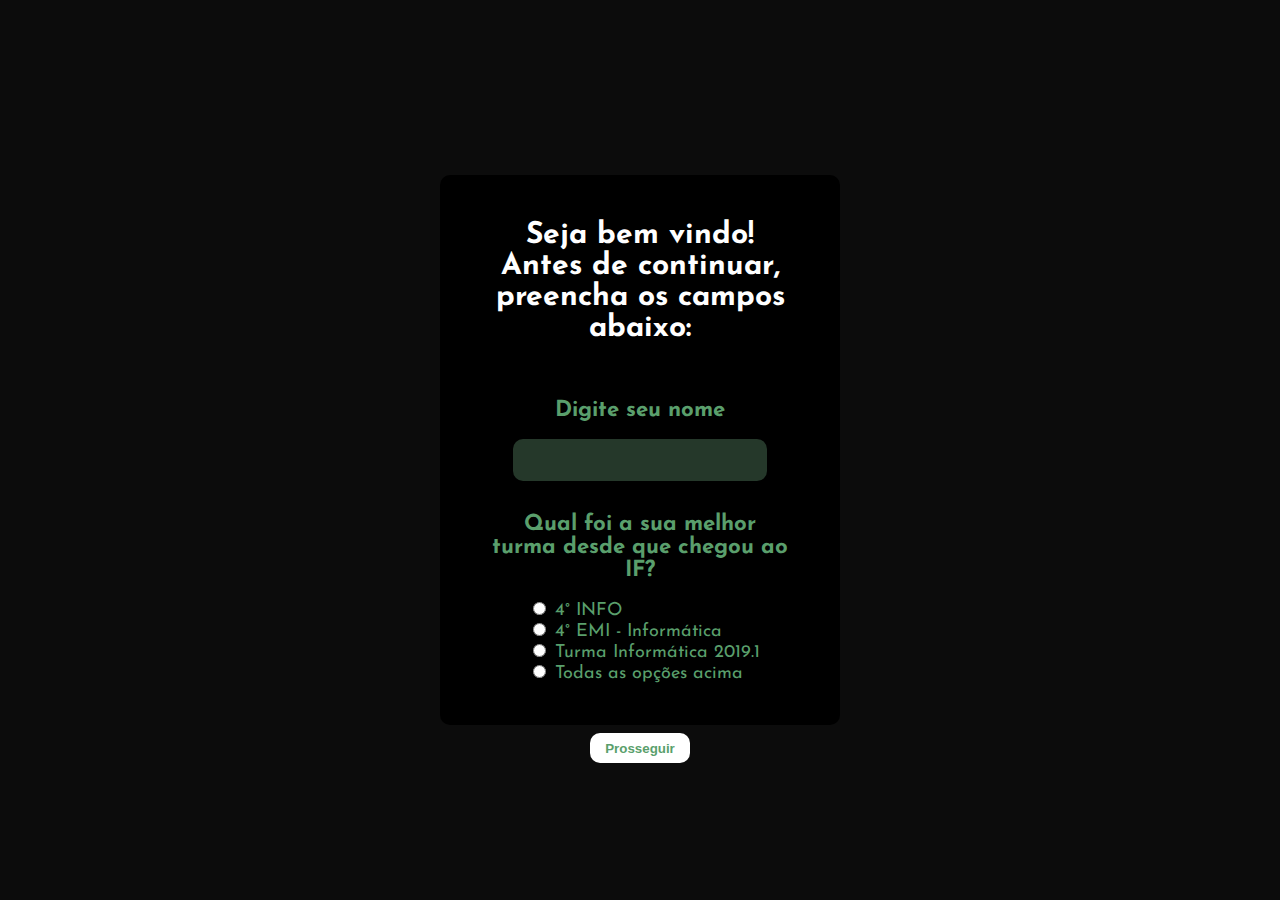
<file: index.html>
<!DOCTYPE html>
<html lang="pt-br">
<head>
    <meta charset="UTF-8">
    <meta http-equiv="X-UA-Compatible" content="IE=edge">
    <meta name="viewport" content="width=device-width, initial-scale=1.0">
    <link rel="stylesheet" href="style.css">
    <link rel="preconnect" href="https://fonts.googleapis.com">
    <link rel="preconnect" href="https://fonts.gstatic.com" crossorigin>
    <link href="https://fonts.googleapis.com/css2?family=Josefin+Sans:wght@300&display=swap" rel="stylesheet">

    <title>4° INFO</title>
</head>
<body>
    <div class="cardprincipal">
        <div class="textos">
            <h2 class="legenda">Seja bem vindo! Antes de continuar, preencha os campos abaixo:</h2>
        </div>
        <div class="nome">
            <h3>Digite seu nome</h3>
        </div>
        <div class="inputdonome">
            <input type="text" class="digitarnome">
        </div>
        <div class="pergunta">
            <h3>Qual foi a sua melhor turma desde que chegou ao IF?</h3>
        </div>
        <div class="inputopcoes">
            <input type="radio" name="melhorturma" id="opcao1"> 4° INFO <br>
            <input type="radio" name="melhorturma" id="opcao2"> 4° EMI - Informática <br>
            <input type="radio" name="melhorturma" id="opcao3"> Turma Informática 2019.1 <br>
            <input type="radio" name="melhorturma" id="opcao4"> Todas as opções acima
        </div>
        <div class="botao">
            <a href="convite.html"><input type="button" value="Prosseguir" class="botaoconvite"></a>
        </div>
    </div>
</body>
</html>
</file>
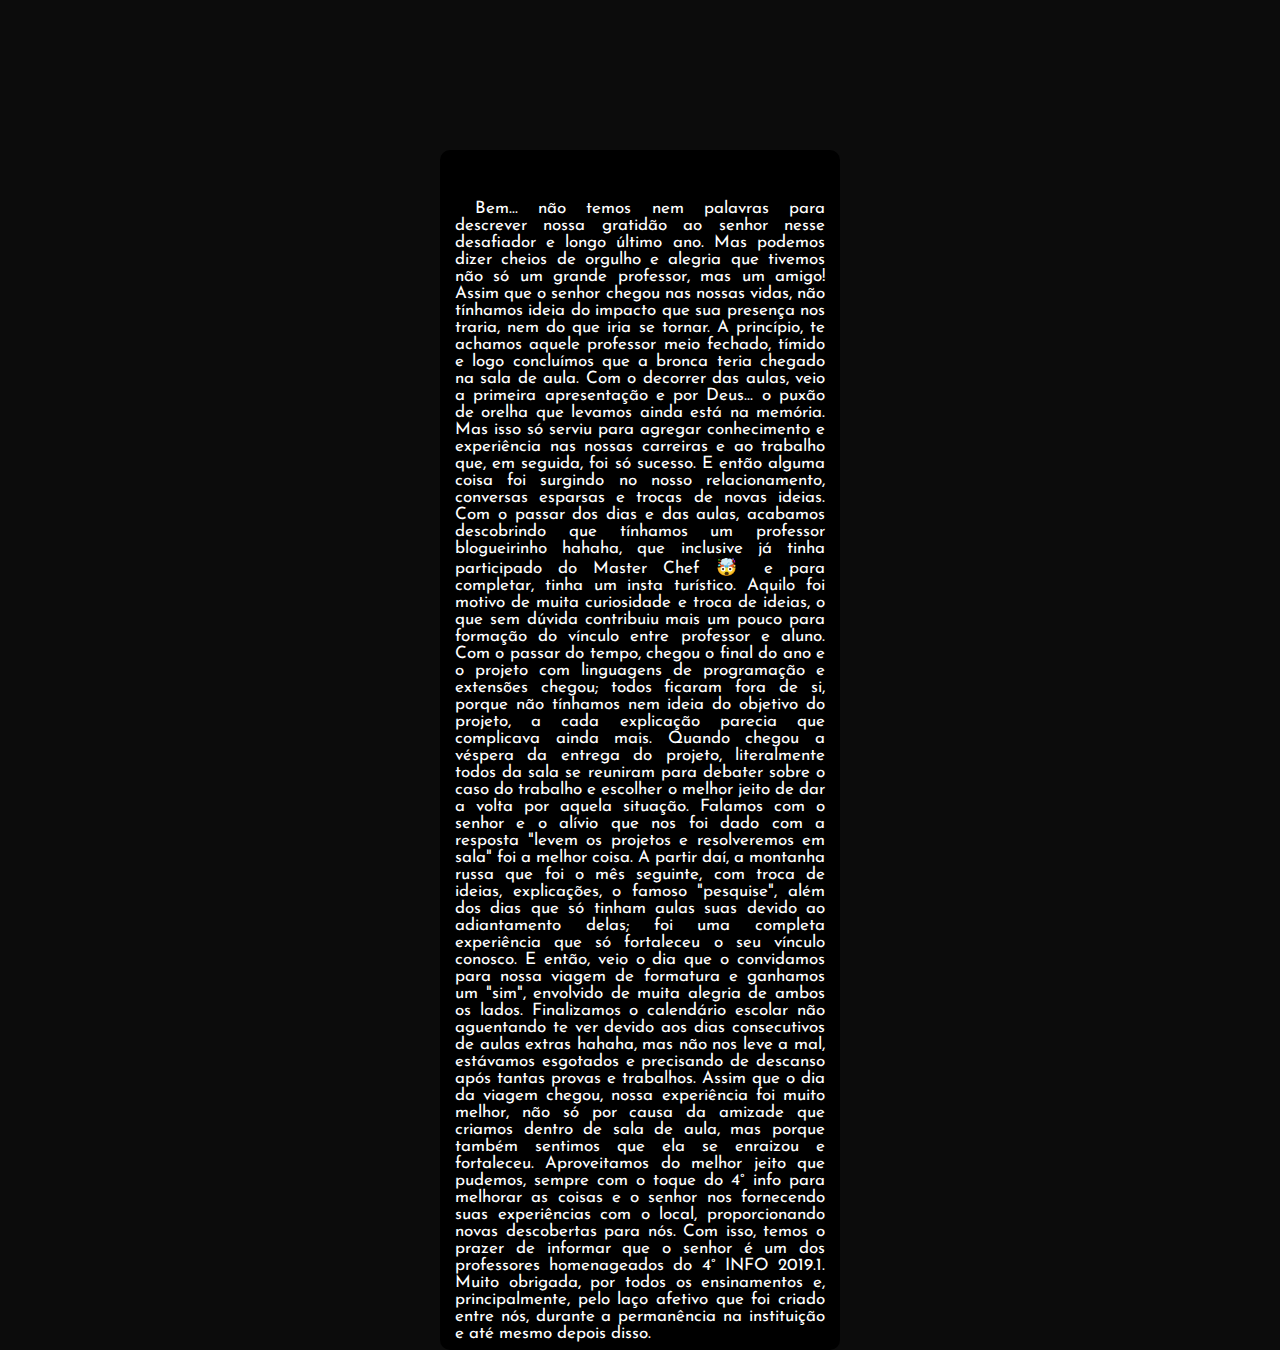
<file: convite.html>
<!DOCTYPE html>
<html lang="pt-br">
<head>
    <meta charset="UTF-8">
    <meta http-equiv="X-UA-Compatible" content="IE=edge">
    <meta name="viewport" content="width=device-width, initial-scale=1.0">
    <link rel="stylesheet" href="style.css">
    <link rel="preconnect" href="https://fonts.googleapis.com">
    <link rel="preconnect" href="https://fonts.gstatic.com" crossorigin>
    <link href="https://fonts.googleapis.com/css2?family=Josefin+Sans:wght@300&display=swap" rel="stylesheet">

    <title>4° INFO</title>
</head>
<body>
    <div class="cardprincipal2">
        <div class="textoconvite">
            Bem... não temos nem palavras para descrever nossa gratidão ao senhor nesse desafiador e longo último ano. Mas podemos dizer cheios de orgulho e alegria que tivemos não só um grande professor, mas um amigo! 
Assim que o senhor chegou nas nossas vidas, não tínhamos ideia do impacto que sua presença nos traria, nem do que iria se tornar. A princípio, te achamos aquele professor meio fechado, tímido e logo concluímos que a bronca teria chegado na sala de aula. Com o decorrer das aulas, veio a primeira apresentação e por Deus... o puxão de orelha que levamos ainda está na memória. Mas isso só serviu para agregar conhecimento e experiência nas nossas carreiras e ao trabalho que, em seguida, foi só sucesso. 
E então alguma coisa foi surgindo no nosso relacionamento, conversas esparsas e trocas de novas ideias. Com o passar dos dias e das aulas, acabamos descobrindo que tínhamos um professor blogueirinho hahaha, que inclusive já tinha participado do Master Chef 🤯 e para completar, tinha um insta turístico. Aquilo foi motivo de muita curiosidade e troca de ideias, o que sem dúvida contribuiu mais um pouco para formação do vínculo entre professor e aluno.
Com o passar do tempo, chegou o final do ano e o projeto com linguagens de programação e extensões chegou; todos ficaram fora de si, porque não tínhamos nem ideia do objetivo do projeto, a cada explicação parecia que complicava ainda mais. Quando chegou a véspera da entrega do projeto, literalmente todos da sala se reuniram para debater sobre o caso do trabalho e escolher o melhor jeito de dar a volta por aquela situação. Falamos com o senhor e o alívio que nos foi dado com a resposta "levem os projetos e resolveremos em sala" foi a melhor coisa. A partir daí, a montanha russa que foi o mês seguinte, com troca de ideias, explicações, o famoso "pesquise", além dos dias que só tinham aulas suas devido ao adiantamento delas; foi uma completa experiência que só fortaleceu o seu vínculo conosco. E então, veio o dia que o convidamos para nossa viagem de formatura e ganhamos um "sim", envolvido de muita alegria de ambos os lados. Finalizamos o calendário escolar não aguentando te ver devido aos dias consecutivos de aulas extras hahaha, mas não nos leve a mal, estávamos esgotados e precisando de descanso após tantas provas e trabalhos. 
Assim que o dia da viagem chegou, nossa experiência foi muito melhor, não só por causa da amizade que criamos dentro de sala de aula, mas porque também sentimos que ela se enraizou e fortaleceu. Aproveitamos do melhor jeito que pudemos, sempre com o toque do 4° info para melhorar as coisas e o senhor nos fornecendo suas experiências com o local, proporcionando novas descobertas para nós.
Com isso, temos o prazer de informar que o senhor é um dos professores homenageados do 4° INFO 2019.1. Muito obrigada, por todos os ensinamentos e, principalmente, pelo laço afetivo que foi criado entre nós, durante a permanência na instituição e até mesmo depois disso.
        </div>
    </div>
</body>
</html>
</file>
<file: style.css>
body {
    background-color: rgb(12, 12, 12);
    font-family: 'Josefin Sans', sans-serif;
}

.cardprincipal {
    position: absolute;
    top: 50%;
    left: 50%;
    transform: translate(-50%, -50%);
    height: 550px;
    width: 400px;
    background-color: black;
    border-radius: 10px;
    text-align: center;
}

.nome {
    position: relative;
    top: 50px;
    color: rgb(90, 159, 108);
    font-size: 19px;
}

.digitarnome {
    border: none;
    background-color: rgba(141, 215, 160, 0.263);
    border-radius: 10px;
    height: 40px;
    width: 250px;
    position: relative;
    top: 45px;
    text-indent: 10px;
    font-size: 20px;
}

.legenda {
    text-align: center;
    margin-left: 50px;
    margin-right: 50px;
    position: relative;
    top: 20px;
}

.pergunta {
    position: relative;
    top: 55px;
    margin-left: 50px;
    margin-right: 50px;
    color: rgb(90, 159, 108);
    font-size: 19px;
}

.inputopcoes {
    position: relative;
    top: 50px;
    text-align: justify;
    margin-left: 22%;
    border: none;
    color: rgb(90, 159, 108);
    font-size: 18px;
}

.botaoconvite {
    height: 30px;
    width: 100px;
    position: relative;
    top: 100px;
    border: none;
    border-radius: 10px;
    background-color: white;
    color: rgb(90, 159, 108);
    cursor: pointer;
    font-weight: bold;
}

.textos {
    color:white;
    font-size: 20px;
}

.cardprincipal2 {
    position: absolute;
    top: 50%;
    left: 50%;
    transform: translate(-50%, -50%);
    height: 1200px;
    width: 400px;
    background-color: black;
    border-radius: 10px;
    text-align: center;
    margin-top: 300px;
    
}

.textoconvite {
    position: relative;
    top: 50px;
    color: white;
    text-align: justify;
    text-indent: 20px;
    margin-left: 15px;
    margin-right: 15px;
    font-size: 17px;
}

@media screen and (max-width: 500px) {
    .cardprincipal {
        height: 600px;
        width: 300px;
    }

    .cardprincipal2 {
        height: 1300px;
        width: 300px;
        margin-top: 400px;
    }

    .textos {
        font-size: 15px;
    }

    .nome {
        font-size: 17px;
    }

    .pergunta {
        font-size: 17px;
    }

    .inputopcoes {
        font-size: 15px;
    }

    .textoconvite {
        font-size: 14.5px;
        position: relative;
        top: 50px;
    }
}
</file>
